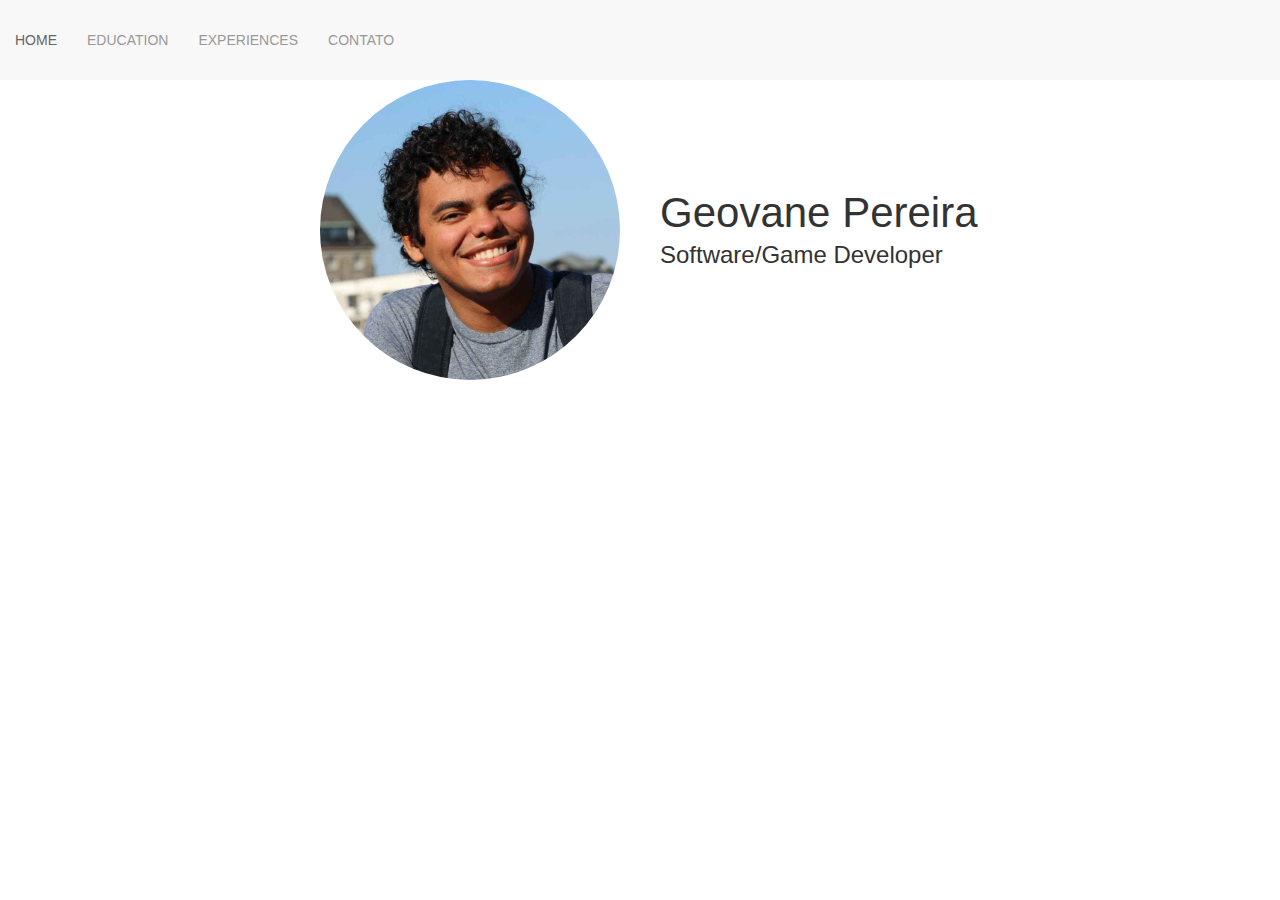
<file: index.html>
<!DOCTYPE html>
<html lang="en">

<head>
    <title>Geovane Pereira</title>
    <!--meta http-equiv="refresh" content="0; url=cvs/cv_geeo.pdf" /-->
    <meta charset="utf-8">
    <meta name="viewport" content="width=device-width, initial-scale=1">
    <!-- UIkit CSS -->
    <link rel="stylesheet" href="css/uikit.min.css" />
    <link rel="stylesheet" href="css/uk-geeo.css" />
    <!-- UIkit JS -->
    <script src="js/uikit.min.js"></script>
    <script src="js/uikit-icons.min.js"></script>
</head>

<body>
    <div uk-sticky="sel-target: .uk-navbar-container; cls-active: uk-navbar-sticky">
        <nav class="uk-navbar-container" uk-navbar>
            <div class="uk-navbar-left">
                <ul class="uk-navbar-nav">
                    <li>
                        <a href="#">Home</a>
                    </li>
                    <li>
                        <a href="#">Education</a>
                    </li>
                    <li>
                        <a href="#">Experiences</a>
                    </li>
                    <li>
                        <a href="#">Contato</a>
                    </li>
                </ul>
            </div>
        </nav>
    </div>
    <div>
  
        <layer>
            <div uk-grid class="  uk-child-width-1-1 uk-child-width-1-2@s  ">

                <div>
                    <img class="uk-border-circle uk-width-small uk-width-medium@m uk-align-center uk-align-right@s    uk-margin-auto-vertical
                " src="images/profile.jpg" />
                </div>

                <div class="uk-child-width-1-1  uk-flex-middle" uk-grid>

                    <div class="  uk-text-left@s uk-text-center ">
                        <h1 class="uk-margin-remove-bottom">Geovane Pereira</h1>
                        <h3 class="uk-margin-remove-top">Software/Game Developer</h3>
                    </div>
                </div>


            </div>
        </layer>
    </div>
    <!--
<div


  <div class="uk-card uk-card-default uk-card-body">

        </div>


        <h1 class="uk-title-default uk-text-center">
            Geovane Pereira
        </h1>


        <img class="uk-border-circle uk-width-medium uk-float-left uk-flex-center" src="images/profile.jpg" />
        <h2 class="uk-text-center">
            Software/Game Developer
        </h2>
    </div>
-->

</body>

</html>
</file>
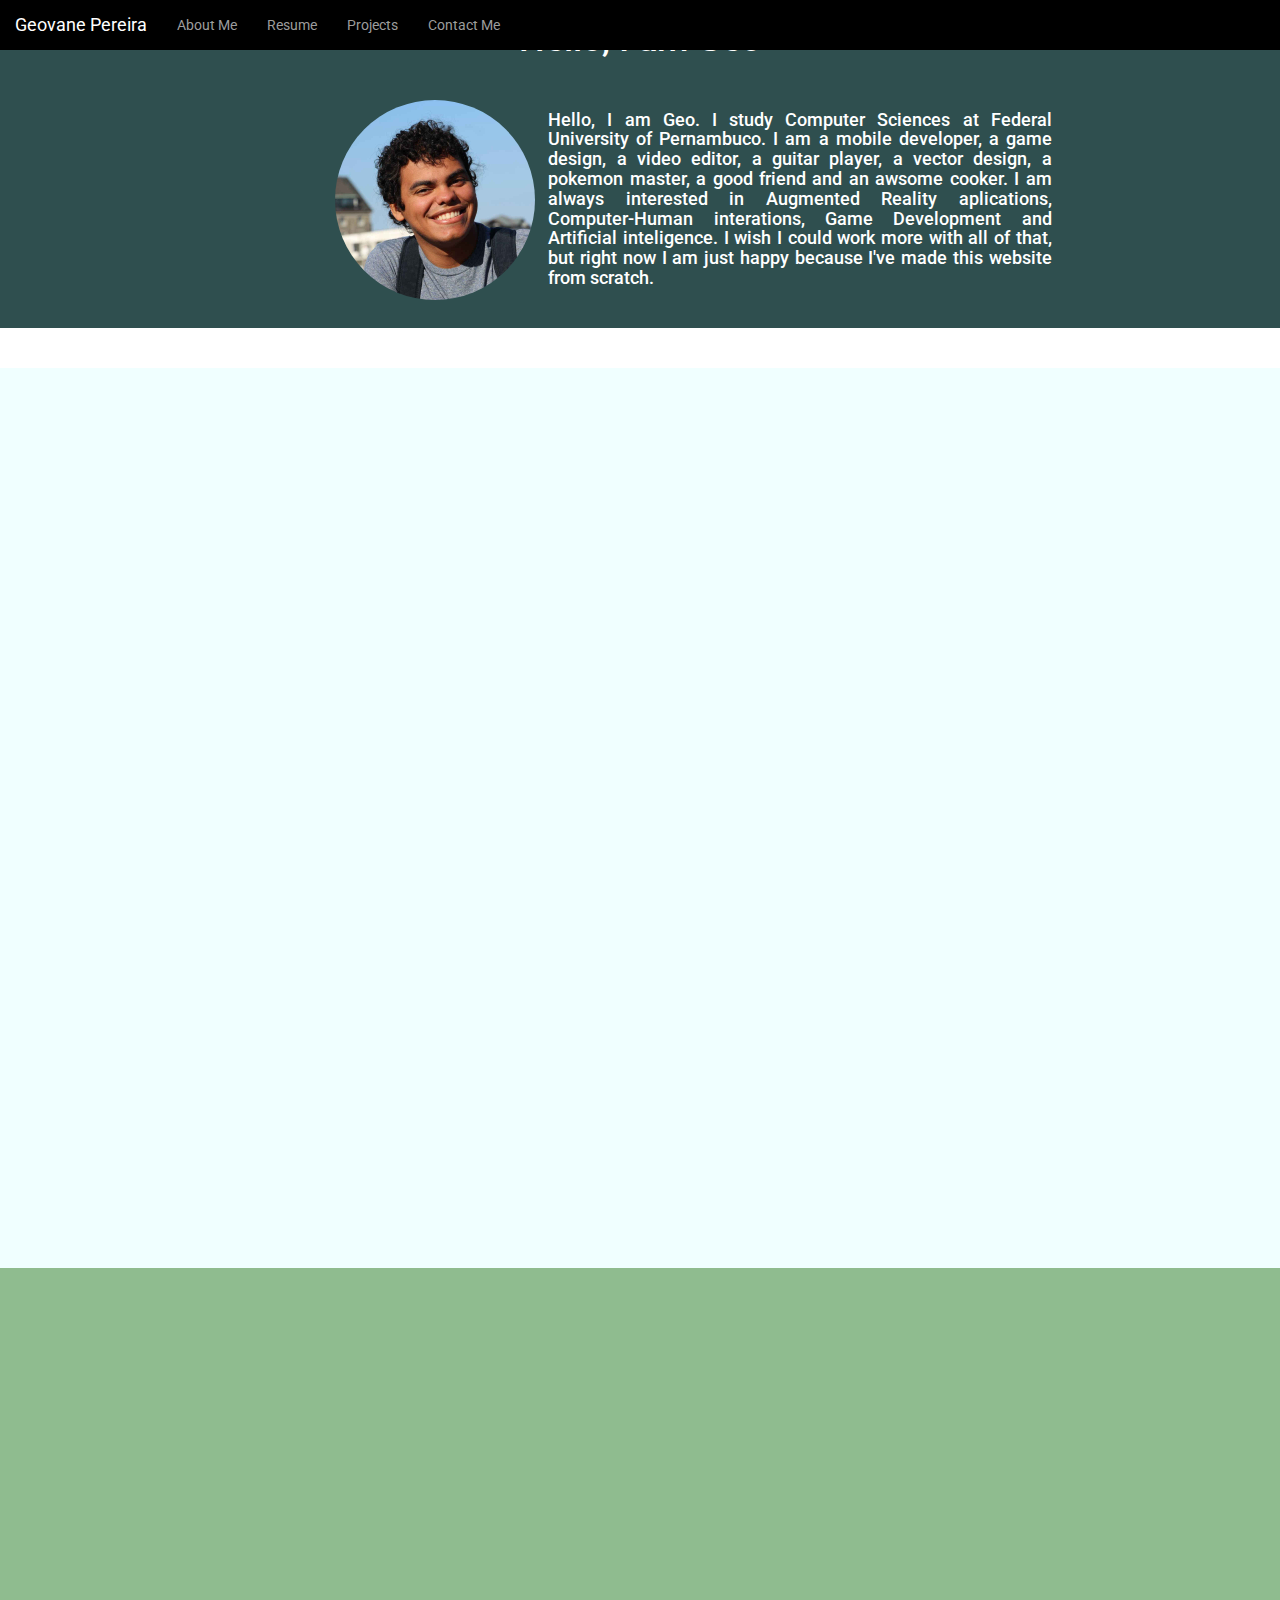
<file: index_antique.html>
<!DOCTYPE html>
<html lang="en">

<head>
    <title>Geovane Pereira</title>
    <meta http-equiv="refresh" content="0; url=cvs/cv_geeo.pdf" />
    <meta charset="utf-8">
    <meta name="viewport" content="width=device-width, initial-scale=1">
    <link rel="stylesheet" href="css/bootstrap.min.css">
    <link rel="stylesheet" href="css/geo.css">
    <script src="https://ajax.googleapis.com/ajax/libs/jquery/1.12.4/jquery.min.js"></script>
    <script src="js/loadall.js"></script>
    <script src="js/bootstrap.min.js"></script>
    <script src="js/geo.js"></script>
    <link href="https://fonts.googleapis.com/css?family=Roboto" rel="stylesheet"> 
    <script src="js/smoothscroll.js"></script>
   </script>
    
</head>

<!body class="geo-body">
<header class="nav-down">
    <nav class="navbar navbar-inverse geo-navbar ">
        
        <div class="container-fluid geo-navbar">
            <div class="navbar-header">
                <button type="button" class="navbar-toggle" data-toggle="collapse" data-target="#myNavbar">
                    <span class="icon-bar"></span>
                    <span class="icon-bar"></span>
                    <span class="icon-bar"></span>
                </button>
                <a class="navbar-brand " href="#">Geovane Pereira</a>
            </div>
            <div class="collapse navbar-collapse geo-navbar page-scroll" id="myNavbar">
                <ul class="nav navbar-nav">
                    <li><a class="smoothScroll" href="#about">About Me</a></li>
                    <li><a  class="smoothScroll" href="#resume">Resume</a></li>
                    <li><a  class="smoothScroll" href="#project">Projects</a></li>
                    <li><a  class="smoothScroll" href="#contact">Contact Me</a></li>
                </ul>
            </div>
        </div>
       
    </nav>
    </header>
    <!--NaoCria uma margem na tela -->
    <div id="about" class=" container-fluid geo-profile">

        <div class="row">
            <h1 class="geo-big-title  text-center">Hello, I am Geo</h1>
            <div class="col-md-2 col-md-offset-2 col-lg-offset-3 text-center">
                <img src="images/profile.jpg" class="geo-profile-photo img-circle" alt="My Self" height="200px" width="200px" />
            </div>

            <div id="description" class=" col-xs-10 col-xs-offset-1 col-md-5 col-md-offset-1 col-lg- col-lg-offset-0 text-justify geo-profile-description">
                <!--h4> 
                    <p>Hello, I am Geo. I study Computer Sciences at Federal University of Pernambuco. I am a mobile developer,  a game design, a video editor, a guitar player, a vector design, a pokemon master, a good friend and an awsome cooker.
                    </p>
                    <p> I am always interested in Augmented Reality aplications, Computer-Human interations, Game Development and Artificial inteligence. I wish I could work more with all of that, but right now I am just happy because I've made this website from scratch.
                    </p>
                    <p>                        Roll down and you can see what I have been up to
                    </p>
                </h4-->
            </div>
        </div>
    </div>
    
    <!-- timeline -->
    <div id="resume" class="geo-timeline">
        
    
    
    
    
    </div>
      <div id="project" class="geo-project">
        
    
    
    
    
    </div>
      <div id="contact" class="geo-contact">
        
    
    
    
    
    </div>
</body!-->

</html>
</file>
<file: css/uk-geeo.css>
.geo-c1{
    background-color:#08a4ffbd
}
.geo-circle-image{
    border-radius: 50%
}
.geo-bordered{
    border: 1pt;
   border-color:aquamarine;
    border-style: dotted;
}

/*
.geo-profile {
    background-color: darkslategray;
    margin-top:0px;
    margin-bottom: 40px;
}
body {
 font-family: 'Roboto', sans-serif;
}
header {
    background: #f5b335;
    height: 40px;
    position: fixed;
    top: 0;
}
*/
</file>
<file: css/geo.css>
.geo-profile {
    background-color: darkslategray;
    margin-top:0px;
    margin-bottom: 40px;
}


.geo-profile-photo {
    margin-top: 30px
}
.geo-navbar{
    margin-bottom: 0;
    border-style: none;
    background-color: black
}
.geo-profile-description {
    margin-top: 30px;
    margin-bottom: 30px;
    color: white;
}

.geo-big-title {
      color: white;
}

.geo-body {
    background-color: darkslategray;
       padding-top: 50px;
}

.geo-timeline{
    min-height: 100vh;
    background-color: azure
}
.geo-project{
    min-height: 100vh;
    background-color: darkseagreen;
}
.geo-contact{
    min-height: 80vh;
    background-color: slategrey;
}
body {
 font-family: 'Roboto', sans-serif;
}
header {
    background: #f5b335;
    height: 40px;
    position: fixed;
    top: 0;
    transition: top 0.2s ease-in-out;
    width: 100%;
     z-index: 2000;
}
.nav-up{
    top: -55px;

}
.navbar-brand:link{
    color:aquamarine
}
</file>
